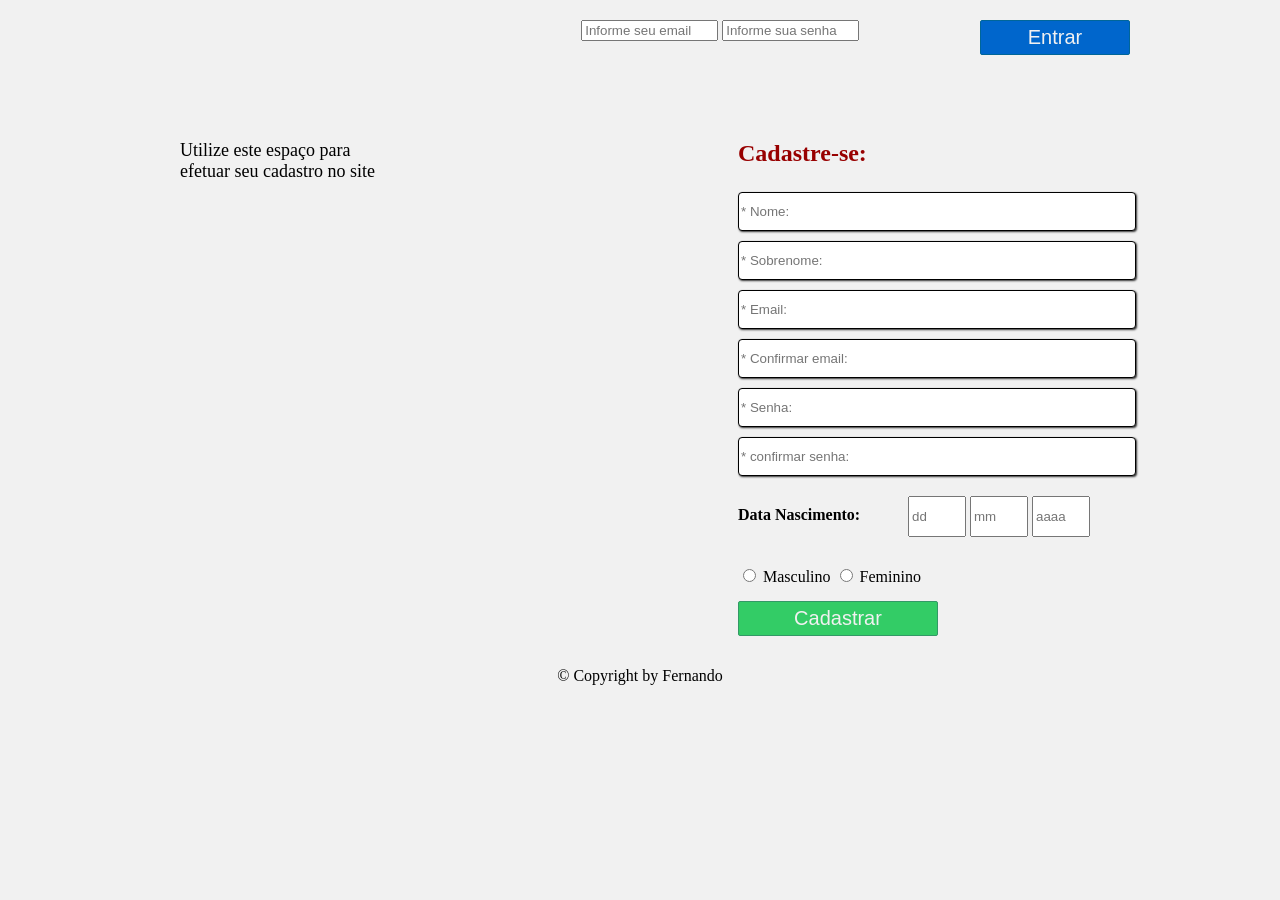
<file: cadastro.html>
<!DOCTYPE html>
<html lang="en">
	<head>
		<meta charset="utf-8">
		<meta http-equiv="X-UA-Compatible" content="IE=edge,chrome=1">

		<title>cadastro</title>
		<meta name="description" content="">
		<meta name="author" content="Fernando">
		<link rel="stylesheet" href="css/cadastro.css" type="text/css" media="all" />
		<script src="js/cadastro.js"></script>

	</head>

	<body>
		<div class="geral">
			<div class="header">
				<div class="logo">

				</div>
				<div class="signIn">
					<input type="text" class="input_login" name="emailLogin" id="emailLogin" size="15" placeholder="Informe seu email" />
					<input type="password" class="input_login" name="senhaLogin" id="senhaLogin" size="15" placeholder="Informe sua senha" />
					<input type="submit" class="login" value="Entrar" onclick="login();"/>
				</div>
			</div>
			<div class="container">
				<div class="sidebar">
					<h3>Utilize este espaço para </br> efetuar seu cadastro no site </h3>
				</div>
				<div class="cadastro">
					<form name="menuForm" method="post" id="formulario" onsubmit="return(Enviar())">
						<h2>Cadastre-se:</h2>
						<label>
							<input type="text" class="input_text" name="nome" id="name" size="35" value="" placeholder="* Nome:"/>
						</label>
						<label>
							<input type="text" class="input_text" name="sobrenome" id="lastname" size="35" value="" placeholder="* Sobrenome:"/>
						</label>
						<label>
							<input type="text" class="input_text" name="email" id="email" size="35" value="" placeholder="* Email:"/>
						</label>
						<label>
							<input type="text" class="input_text" name="email2" id="confirmEmail" size="35" value="" placeholder="* Confirmar email:" onblur="checarEmail(this);"/>
						</label>
						<label>
							<input type="password" class="input_text" name="senha" id="password" size="35" value="" placeholder="* Senha:"/>
						</label>
						<label>
							<input type="password" class="input_text" name="confirmSenha" id="confirmPassword" size="35" value="" placeholder="* confirmar senha:" onblur="checarSenha(this);"/>
						</label>
						<label>
							<div class="dataNasc">
								<h4>Data Nascimento:</h4>
								<input type="text" class="input_date" name="dia" id="dia" size="2" maxlength="2" value="" placeholder="dd">
								<input type="text" class="input_date" name="mes" id="mes" size="2" maxlength="2" value="" placeholder="mm">
								<input type="text" class="input_date" name="ano" id="ano" size="4" maxlength="4" value="" placeholder="aaaa">
							</div> </label>
						<label>
							<div class="sexo">
								<input type="radio" class="input_radio" name="sexo" id="sexoM" value="M" />
								Masculino
								<input type="radio" class="input_radio" name="sexo" id="sexoF" value="F" />
								Feminino
							</div> </label>

						<label>
							<input type="submit" class="submit" value="Cadastrar" />
						</label>
					</form>

				</div>
			</div>

			<div class="footer">
				<p>
					&copy; Copyright  by Fernando
				</p>

			</div>
		</div>
	</body>
</html>
</file>
<file: css/cadastro.css>
body{
	background: #f1f1f1;
}
.geral{
	width: 980px;
	height: auto;
	margin: 0 auto;	
}
.header{
	margin:10px;
	display:table;
	width: 100%;
	height: auto;	
}
.logo{
	float:left;
	width: 30%;
	height: 80px;
}
.signIn{
	margin:10px;
	width: 56%;
	height: 80px;
	float:right;
}
.input-login{
	float: right;
	width: 100px;
	height: 35px;
}

.login{
	float: right;
	width:150px;
	height: 35px;
	color:#F1F1F1;
	font-size:20px;
	border-radius:2px;
    background: #0066CC; 
    border:1px solid #006699;
}
.container{
	display:table;
	width:100%;
	height: auto;
}
.sidebar h3{
	width:50%;
	height auto;
	margin: 20px 30px;
	float: left;
	font-family: verdana;
	font-size: 18px;
	font-weight: normal;
}
.cadastro{
	width:40%;
	height: auto;
	float:right;
}
h2{
	color: #980000;
}
.cadastro h4{
	width: 170px;
	height:35px;
	float:left;
	margin:25px 0;
}
.input_text{
	margin:5px 0;
	width: 100%;
	height: 35px;
	border-radius:4px;
    -moz-border-radius:4px;
    -webkit-border-radius:4px;
    box-shadow: 1px 1px 2px #333333;    
    -moz-box-shadow: 1px 1px 2px #333333;
    -webkit-box-shadow: 1px 1px 2px #333333;
    background: #fff; 
    border:1px solid #000000;
}
.dataNasc{
	width: 100%;
	height: 85px;
}
.input_date{
	width: 50px;
	height: 35px;
	margin:15px 0;
}
.sexo{
	width: 100%;
	height: auto;
}
.submit{
	width: 200px;
	height: 35px;
	margin:15px 0;
	color:#F1F1F1;
	font-size:20px;
	border-radius:2px;
    background: #33CC66; 
    border:1px solid #339966;
}
.footer{
	width: 100%;
	height: 40px;
	text-align: center;
}
@media all and (max-width:980px){
	.geral{
		width: 95%;
	}
	.header{
		height: auto;
	}
	.input_login{
		float: none;
		margin-bottom:5px;
		width: 100%;
	}
	.sidebar{
		float:left;
	}
	.signIn{
		margin-top:0;
		width: 40%;
	}
	.dataNasc{
		height: auto;
	}
	.cadastro h4{
		float: none;
		width: 100%;
		height: auto;
	}
	.input_date{
		margin-top: 0;
	}
}
@media all and (max-width:450px){
	.logo{
		width:100%;
		float: none;
		text-align: center;
	}
	.input_login{
		float: none;
		margin-bottom:5px;
		width: 100%;
	}
	.signIn{
		margin-top:0;
		width: 100%;
	}
	.login{
		width: 100%;
	}
	.cadastro{
		width:100%;
	}
	.dataNasc{
		height: auto;
	}
	.cadastro h4{
		float: none;
		width: 100%;
		height: auto;
	}
	.input_date{
		margin-top: 0;
	}
	.sidebar{
		height:0;
		visibility: hidden;
	}
}
</file>
